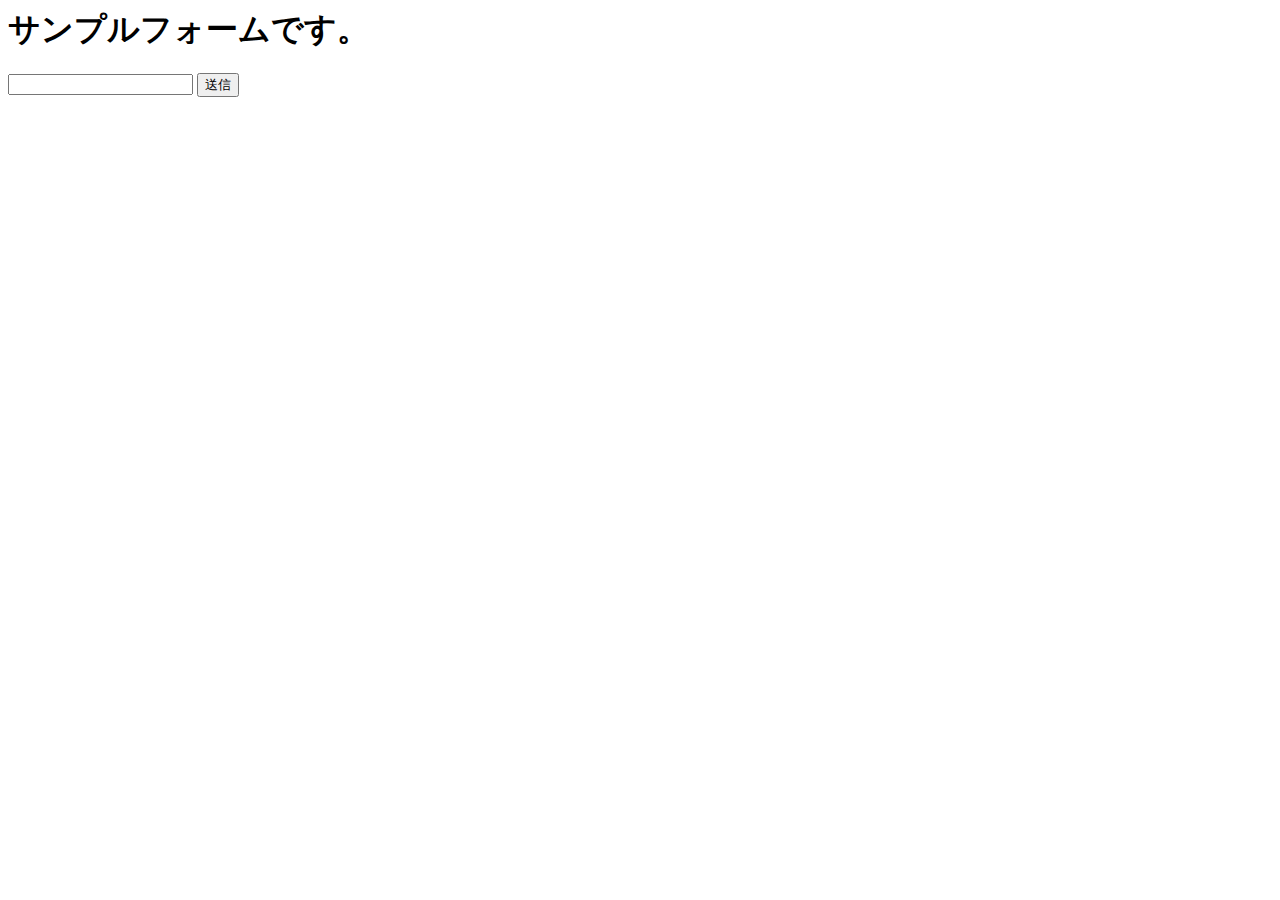
<file: templates/form.html>
<html lang="ja">
<head>
    <meta charset="UTF-8">
    <meta http-equiv="X-UA-Compatible" content="IE=edge">
    <meta name="viewport" content="width=device-width, initial-scale=1.0">
    <title>テストフォーム</title>
</head>
<body>
    <h1>サンプルフォームです。</h1>
    <form action="/form" method="POST">
        <input name="data1"></input>
        <button type="submit">送信</button>
    </form>
</body>
</html>
</html>
</file>
